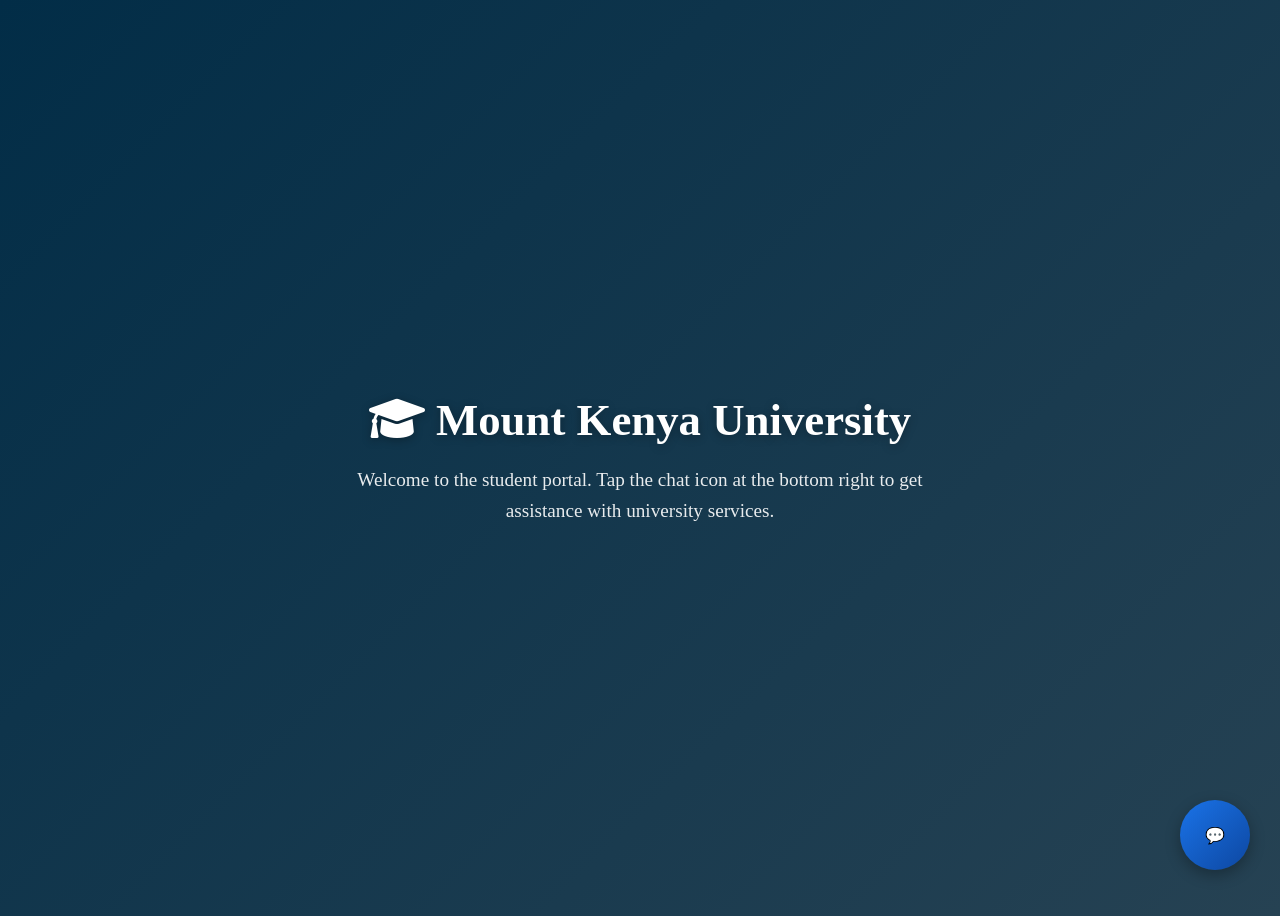
<file: index.html>
<!DOCTYPE html>
<html lang="en">
  <head>
    <meta charset="UTF-8" />
    <meta name="viewport" content="width=device-width, initial-scale=1.0" />
    <title>MKU Unibot</title>
    <link
      rel="stylesheet"
      href="https://cdnjs.cloudflare.com/ajax/libs/font-awesome/6.0.0/css/all.min.css"
    />
    <link rel="stylesheet" href="style.css" />
  </head>
  <body>
    <!-- Welcome content -->
    <div class="welcome-container">
      <h1><i class="fas fa-graduation-cap"></i> Mount Kenya University</h1>
      <p>
        Welcome to the student portal. Tap the chat icon at the bottom right to
        get assistance with university services.
      </p>
    </div>

    <!-- Chatbot Icon with message bubble icon -->
    <div class="chatbot-icon" id="chatbot-icon">💬</div>

    <!-- Chatbot Container -->
    <div id="chatbot-container">
      <div id="chatbot-header">
        <div id="chatbot-title">
          <i class="fas fa-robot"></i> MKU Student Assistant
        </div>
        <div class="chatbot-controls">
          <button id="delete-history" title="Delete conversation history">
            <i class="fas fa-trash-alt"></i>
          </button>
          <button id="chatbot-close">
            <i class="fas fa-times"></i>
          </button>
        </div>
      </div>
      <div id="chatbot-body">
        <div id="chatbot-messages"></div>
      </div>
      <div id="chatbot-input">
        <input
          type="text"
          id="user-input"
          placeholder="Type your message here..."
          autocomplete="off"
        />
        <button id="send-button">Send</button>
      </div>
    </div>

    <script src="script.js"></script>
  </body>
</html>
</file>
<file: style.css>
{
  margin: 0;
  padding: 0;
  box-sizing: border-box;
  font-family: "Segoe UI", Tahoma, Geneva, Verdana, sans-serif;
}

body {
  background: linear-gradient(135deg, #022d47, #264253);
  height: 100vh;
  display: flex;
  justify-content: center;
  align-items: center;
  color: white;
}

.welcome-container {
  text-align: center;
  padding: 20px;
  max-width: 600px;
}

.welcome-container h1 {
  font-size: 2.8rem;
  margin-bottom: 15px;
  text-shadow: 0 2px 10px rgba(0, 0, 0, 0.3);
}

.welcome-container p {
  font-size: 1.2rem;
  line-height: 1.6;
  margin-bottom: 25px;
  opacity: 0.9;
}

#chatbot-icon {
  position: fixed;
  bottom: 30px;
  right: 30px;
  width: 70px;
  height: 70px;
  background: linear-gradient(135deg, #1a73e8, #0d47a1);
  border-radius: 50%;
  display: flex;
  justify-content: center;
  align-items: center;
  cursor: pointer;
  box-shadow: 0 5px 15px rgba(0, 0, 0, 0.3);
  z-index: 1000;
  transition: all 0.3s ease;
  animation: pulse 2s infinite;
}

#chatbot-icon:hover {
  transform: scale(1.1) rotate(5deg);
  box-shadow: 0 8px 20px rgba(0, 0, 0, 0.4);
}

#chatbot-icon i {
  font-size: 28px;
  color: white;
}

#chatbot-container {
  position: fixed;
  bottom: 30px;
  right: 30px;
  width: 380px;
  height: 500px;
  z-index: 1001;
  box-shadow: 0 10px 30px rgba(0, 0, 0, 0.3);
  border-radius: 20px;
  overflow: hidden;
  display: none;
  transition: all 0.3s ease;
  background: white;
  transform-origin: bottom right;
  animation: expand 0.4s forwards;
}

#chatbot-header {
  background: linear-gradient(to right, #1a5276, #2c7fb8);
  color: white;
  padding: 18px;
  display: flex;
  justify-content: space-between;
  align-items: center;
}

#chatbot-title {
  font-weight: bold;
  font-size: 18px;
  display: flex;
  align-items: center;
  gap: 10px;
}

.chatbot-controls {
  display: flex;
  gap: 8px;
}

#delete-history,
#chatbot-close {
  background: rgba(255, 255, 255, 0.2);
  border: none;
  color: white;
  width: 35px;
  height: 35px;
  border-radius: 50%;
  cursor: pointer;
  transition: all 0.2s;
  display: flex;
  justify-content: center;
  align-items: center;
}

#delete-history:hover,
#chatbot-close:hover {
  background: rgba(255, 255, 255, 0.3);
  transform: rotate(10deg);
}

#chatbot-body {
  height: calc(95% - 130px);
  overflow-y: auto;
  padding: 15px;
  background: #f9f9f9;
}

#chatbot-messages {
  display: flex;
  flex-direction: column;
  gap: 12px;
}

.message {
  max-width: 80%;
  padding: 12px 16px;
  border-radius: 18px;
  font-size: 14px;
  line-height: 1.5;
  word-wrap: break-word;
  animation: fadeIn 0.3s;
}

.bot-message {
  background: #eaf2f8;
  align-self: flex-start;
  border-bottom-left-radius: 5px;
  color: #333;
  box-shadow: 0 2px 4px rgba(0, 0, 0, 0.05);
}

.user-message {
  background: linear-gradient(to right, #1a5276, #2c7fb8);
  color: white;
  align-self: flex-end;
  border-bottom-right-radius: 5px;
  box-shadow: 0 2px 4px rgba(0, 0, 0, 0.1);
}

#chatbot-input {
  display: flex;
  padding: 1px;
  background: #f0f2f5;
  border-top: 1px solid #e0e0e0;
}

#user-input {
  flex: 1;
  padding: 12px 18px;
  border: 2px solid #ddd;
  border-radius: 30px;
  outline: none;
  font-family: inherit;
  font-size: 14px;
  transition: border-color 0.3s;
}

#user-input:focus {
  border-color: #1a5276;
}

#send-button {
  background: linear-gradient(to right, #1a5276, #2c7fb8);
  color: white;
  border: none;
  border-radius: 30px;
  padding: 12px 22px;
  margin-left: 10px;
  cursor: pointer;
  font-family: inherit;
  font-weight: 600;
  transition: all 0.2s;
  box-shadow: 0 3px 8px rgba(26, 82, 118, 0.2);
}

#send-button:hover {
  transform: translateY(-2px);
  box-shadow: 0 5px 12px rgba(26, 82, 118, 0.3);
}

.quick-replies {
  display: flex;
  flex-wrap: wrap;
  gap: 10px;
  margin-top: 15px;
}

.quick-reply {
  background: #eaf2f8;
  padding: 8px 15px;
  border-radius: 20px;
  cursor: pointer;
  font-size: 13px;
  border: 1px solid #d4e6f1;
  transition: all 0.2s ease;
  color: #1a5276;
  font-weight: 500;
}

.quick-reply:hover {
  background: #d4e6f1;
  transform: translateY(-2px);
  box-shadow: 0 2px 5px rgba(0, 0, 0, 0.1);
}

.typing-indicator {
  display: flex;
  align-items: center;
  padding: 10px 15px;
  background: #eaf2f8;
  border-radius: 20px;
  width: 80px;
  margin-top: 10px;
}

.typing-dot {
  width: 8px;
  height: 8px;
  background: #1a5276;
  border-radius: 50%;
  margin: 0 2px;
  animation: typing 1.4s infinite;
}

.typing-dot:nth-child(2) {
  animation-delay: 0.2s;
}

.typing-dot:nth-child(3) {
  animation-delay: 0.4s;
}

@keyframes typing {
  0%,
  60%,
  100% {
    transform: translateY(0);
  }
  30% {
    transform: translateY(-5px);
  }
}

@keyframes pulse {
  0% {
    box-shadow: 0 0 0 0 rgba(26, 115, 232, 0.7);
  }
  70% {
    box-shadow: 0 0 0 15px rgba(26, 115, 232, 0);
  }
  100% {
    box-shadow: 0 0 0 0 rgba(26, 115, 232, 0);
  }
}

@keyframes expand {
  0% {
    transform: scale(0);
    opacity: 0;
  }
  100% {
    transform: scale(1);
    opacity: 1;
  }
}

@keyframes fadeIn {
  from {
    opacity: 0;
    transform: translateY(10px);
  }
  to {
    opacity: 1;
    transform: translateY(0);
  }
}

@media (max-width: 480px) {
  #chatbot-container {
    width: 90%;
    height: 85vh;
    right: 5%;
    bottom: 5%;
  }

  .welcome-container {
    padding: 15px;
  }

  .welcome-container h1 {
    font-size: 2.2rem;
  }
}
</file>
<file: BOT/style.css>
{
  margin: 0;
  padding: 0;
  box-sizing: border-box;
  font-family: "Segoe UI", Tahoma, Geneva, Verdana, sans-serif;
}

body {
  background: linear-gradient(135deg, #022d47, #264253);
  height: 100vh;
  display: flex;
  justify-content: center;
  align-items: center;
  color: white;
}

.welcome-container {
  text-align: center;
  padding: 20px;
  max-width: 600px;
}

.welcome-container h1 {
  font-size: 2.8rem;
  margin-bottom: 15px;
  text-shadow: 0 2px 10px rgba(0, 0, 0, 0.3);
}

.welcome-container p {
  font-size: 1.2rem;
  line-height: 1.6;
  margin-bottom: 25px;
  opacity: 0.9;
}

#chatbot-icon {
  position: fixed;
  bottom: 30px;
  right: 30px;
  width: 70px;
  height: 70px;
  background: linear-gradient(135deg, #1a73e8, #0d47a1);
  border-radius: 50%;
  display: flex;
  justify-content: center;
  align-items: center;
  cursor: pointer;
  box-shadow: 0 5px 15px rgba(0, 0, 0, 0.3);
  z-index: 1000;
  transition: all 0.3s ease;
  animation: pulse 2s infinite;
}

#chatbot-icon:hover {
  transform: scale(1.1) rotate(5deg);
  box-shadow: 0 8px 20px rgba(0, 0, 0, 0.4);
}

#chatbot-icon i {
  font-size: 28px;
  color: white;
}

#chatbot-container {
  position: fixed;
  bottom: 30px;
  right: 30px;
  width: 380px;
  height: 500px;
  z-index: 1001;
  box-shadow: 0 10px 30px rgba(0, 0, 0, 0.3);
  border-radius: 20px;
  overflow: hidden;
  display: none;
  transition: all 0.3s ease;
  background: white;
  transform-origin: bottom right;
  animation: expand 0.4s forwards;
}

#chatbot-header {
  background: linear-gradient(to right, #1a5276, #2c7fb8);
  color: white;
  padding: 18px;
  display: flex;
  justify-content: space-between;
  align-items: center;
}

#chatbot-title {
  font-weight: bold;
  font-size: 18px;
  display: flex;
  align-items: center;
  gap: 10px;
}

.chatbot-controls {
  display: flex;
  gap: 8px;
}

#delete-history,
#chatbot-close {
  background: rgba(255, 255, 255, 0.2);
  border: none;
  color: white;
  width: 35px;
  height: 35px;
  border-radius: 50%;
  cursor: pointer;
  transition: all 0.2s;
  display: flex;
  justify-content: center;
  align-items: center;
}

#delete-history:hover,
#chatbot-close:hover {
  background: rgba(255, 255, 255, 0.3);
  transform: rotate(10deg);
}

#chatbot-body {
  height: calc(95% - 130px);
  overflow-y: auto;
  padding: 15px;
  background: #f9f9f9;
}

#chatbot-messages {
  display: flex;
  flex-direction: column;
  gap: 12px;
}

.message {
  max-width: 80%;
  padding: 12px 16px;
  border-radius: 18px;
  font-size: 14px;
  line-height: 1.5;
  word-wrap: break-word;
  animation: fadeIn 0.3s;
}

.bot-message {
  background: #eaf2f8;
  align-self: flex-start;
  border-bottom-left-radius: 5px;
  color: #333;
  box-shadow: 0 2px 4px rgba(0, 0, 0, 0.05);
}

.user-message {
  background: linear-gradient(to right, #1a5276, #2c7fb8);
  color: white;
  align-self: flex-end;
  border-bottom-right-radius: 5px;
  box-shadow: 0 2px 4px rgba(0, 0, 0, 0.1);
}

#chatbot-input {
  display: flex;
  padding: 1px;
  background: #f0f2f5;
  border-top: 1px solid #e0e0e0;
}

#user-input {
  flex: 1;
  padding: 12px 18px;
  border: 2px solid #ddd;
  border-radius: 30px;
  outline: none;
  font-family: inherit;
  font-size: 14px;
  transition: border-color 0.3s;
}

#user-input:focus {
  border-color: #1a5276;
}

#send-button {
  background: linear-gradient(to right, #1a5276, #2c7fb8);
  color: white;
  border: none;
  border-radius: 30px;
  padding: 12px 22px;
  margin-left: 10px;
  cursor: pointer;
  font-family: inherit;
  font-weight: 600;
  transition: all 0.2s;
  box-shadow: 0 3px 8px rgba(26, 82, 118, 0.2);
}

#send-button:hover {
  transform: translateY(-2px);
  box-shadow: 0 5px 12px rgba(26, 82, 118, 0.3);
}

.quick-replies {
  display: flex;
  flex-wrap: wrap;
  gap: 10px;
  margin-top: 15px;
}

.quick-reply {
  background: #eaf2f8;
  padding: 8px 15px;
  border-radius: 20px;
  cursor: pointer;
  font-size: 13px;
  border: 1px solid #d4e6f1;
  transition: all 0.2s ease;
  color: #1a5276;
  font-weight: 500;
}

.quick-reply:hover {
  background: #d4e6f1;
  transform: translateY(-2px);
  box-shadow: 0 2px 5px rgba(0, 0, 0, 0.1);
}

.typing-indicator {
  display: flex;
  align-items: center;
  padding: 10px 15px;
  background: #eaf2f8;
  border-radius: 20px;
  width: 80px;
  margin-top: 10px;
}

.typing-dot {
  width: 8px;
  height: 8px;
  background: #1a5276;
  border-radius: 50%;
  margin: 0 2px;
  animation: typing 1.4s infinite;
}

.typing-dot:nth-child(2) {
  animation-delay: 0.2s;
}

.typing-dot:nth-child(3) {
  animation-delay: 0.4s;
}

@keyframes typing {
  0%,
  60%,
  100% {
    transform: translateY(0);
  }
  30% {
    transform: translateY(-5px);
  }
}

@keyframes pulse {
  0% {
    box-shadow: 0 0 0 0 rgba(26, 115, 232, 0.7);
  }
  70% {
    box-shadow: 0 0 0 15px rgba(26, 115, 232, 0);
  }
  100% {
    box-shadow: 0 0 0 0 rgba(26, 115, 232, 0);
  }
}

@keyframes expand {
  0% {
    transform: scale(0);
    opacity: 0;
  }
  100% {
    transform: scale(1);
    opacity: 1;
  }
}

@keyframes fadeIn {
  from {
    opacity: 0;
    transform: translateY(10px);
  }
  to {
    opacity: 1;
    transform: translateY(0);
  }
}

@media (max-width: 480px) {
  #chatbot-container {
    width: 90%;
    height: 85vh;
    right: 5%;
    bottom: 5%;
  }

  .welcome-container {
    padding: 15px;
  }

  .welcome-container h1 {
    font-size: 2.2rem;
  }
}
</file>
